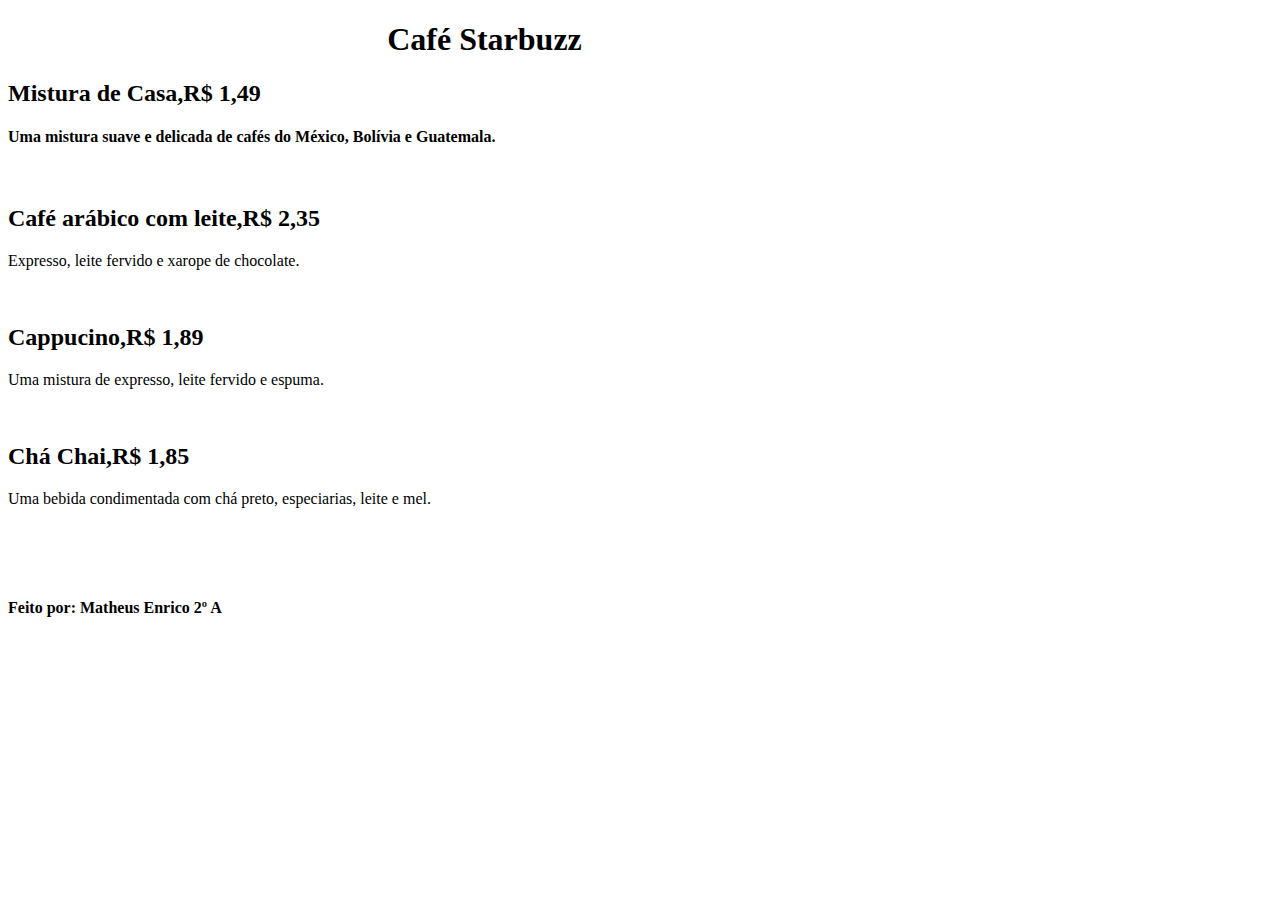
<file: exercicio 1/1)/index.html>
<!DOCTYPE html>
<html lang="en">
<head>
    <meta charset="UTF-8">
    <meta http-equiv="X-UA-Compatible" content="IE=edge">
    <meta name="viewport" content="width=device-width, initial-scale=1.0">
    <title>Exercício</title>
</head>
<body>
    <h1 style="margin-left:30%;">Café Starbuzz</h1>
    
    <h2>Mistura de Casa,R$ 1,49</h2>
    <h4>Uma mistura suave e delicada de cafés do México, Bolívia e Guatemala.</h3>
    <br>
    <h2>Café arábico com leite,R$ 2,35</h2>
    <p>Expresso, leite fervido e xarope de chocolate.</p>
    <br>
    <h2>Cappucino,R$ 1,89</h2>
    <p>Uma mistura de expresso, leite fervido e espuma.</p>
    <br>
    <h2>Chá Chai,R$ 1,85</h2>
    <p>Uma bebida condimentada com chá preto, especiarias, leite e mel.</p>
        <br>
        <br>
        <br>
        <h4>Feito por: Matheus Enrico 2º A</h4>







</body>
</html>
</file>
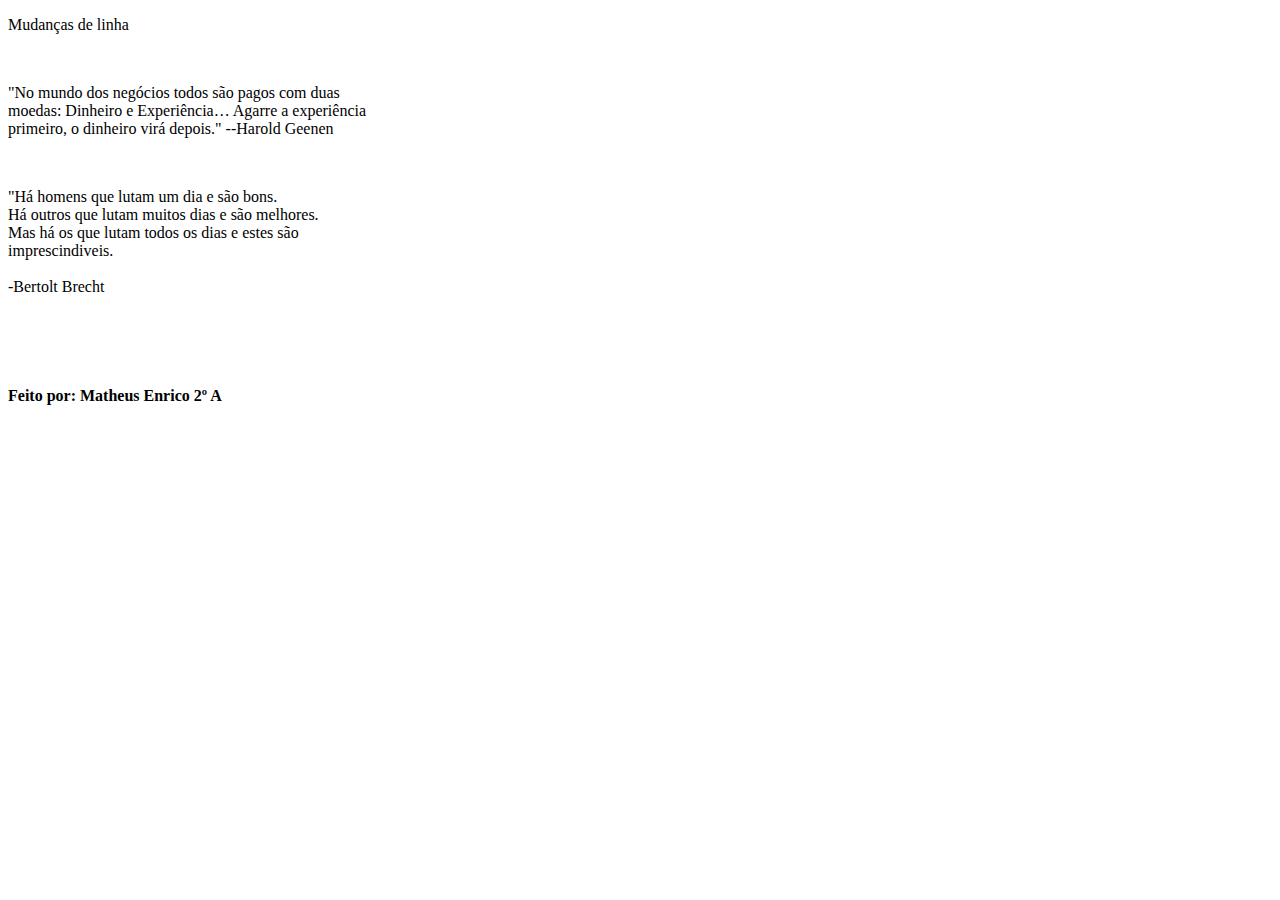
<file: exercicio 1/2)/index.html>
<!DOCTYPE html>
<html lang="en">
<head>
    <meta charset="UTF-8">
    <meta http-equiv="X-UA-Compatible" content="IE=edge">
    <meta name="viewport" content="width=device-width, initial-scale=1.0">
    <title>Exercício</title>
</head>
<body>
    
    <p>Mudanças de linha</p>
    <br>
    <p>"No mundo dos negócios todos são pagos com duas<br>
        moedas: Dinheiro e Experiência… Agarre a experiência<br>
        primeiro, o dinheiro virá depois." --Harold Geenen </p>
        <br>
        <p>"Há homens que lutam um dia e são bons.<br>
             Há outros que lutam muitos dias e são melhores.<br>
            Mas há os que lutam todos os dias e estes são<br>
            imprescindiveis.<br>
           <br>
            -Bertolt Brecht</p>
<br>
<br>
<br>

<h4>Feito por: Matheus Enrico 2º A </h4>

        </body>
</html>
</file>
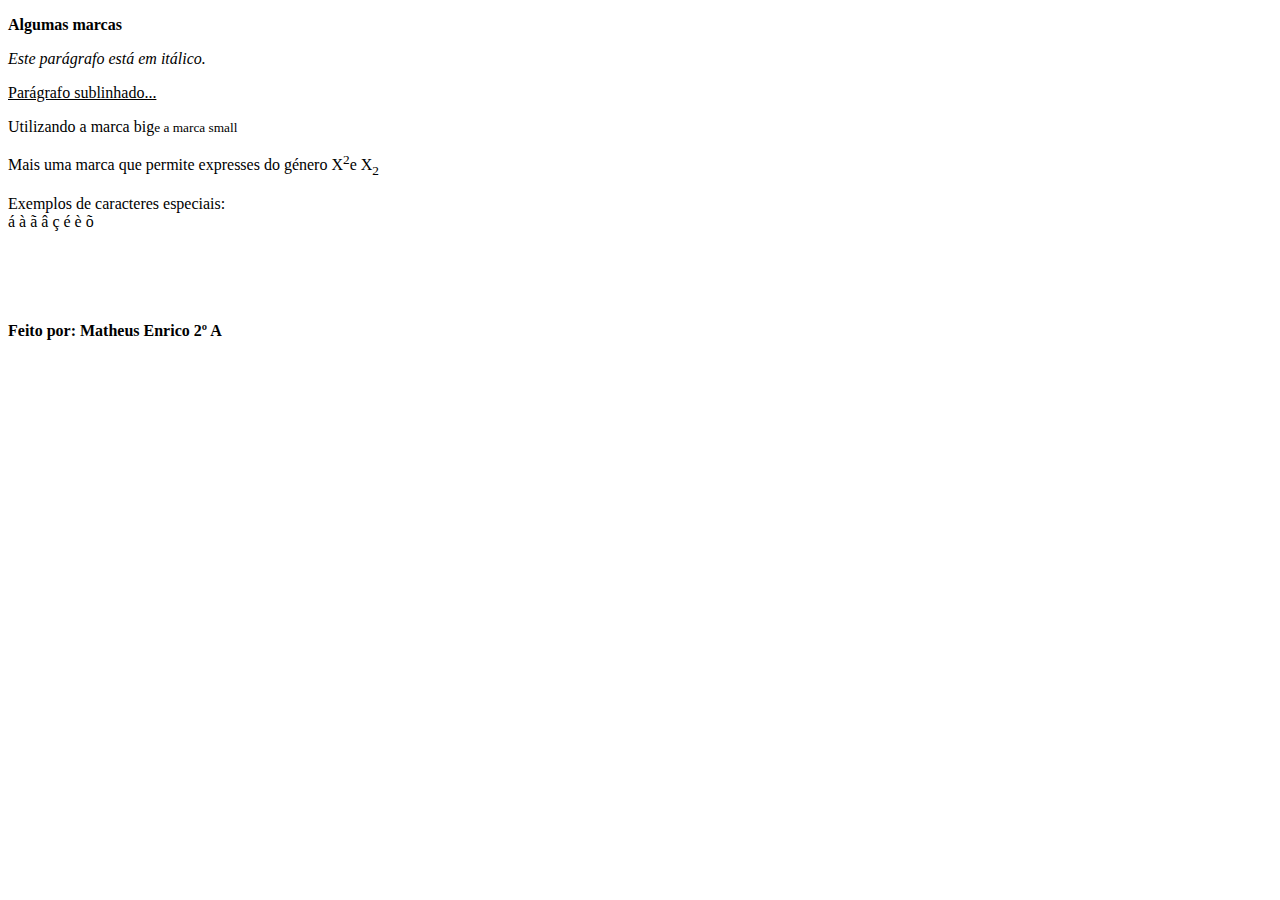
<file: exercicio 1/3)/index.html>
<!DOCTYPE html>
<html lang="en">
<head>
    <meta charset="UTF-8">
    <meta http-equiv="X-UA-Compatible" content="IE=edge">
    <meta name="viewport" content="width=device-width, initial-scale=1.0">
    <title>Exercício</title>
</head>
<body>
    <p><b>Algumas marcas</b></p>
   <p><i>Este parágrafo está em itálico.</i></p>
    <p><u>Parágrafo sublinhado...</u></p>
    <p>Utilizando a marca big<small>e a marca small</small></p>
     <p>Mais uma marca que permite expresses do género X<sup>2</sup>e X<sub>2</sub></p>
    <p>Exemplos de caracteres especiais:<br>á à ã â ç é è õ</p>

<br>
<br>
<br>
<h4>Feito por: Matheus Enrico 2º A</h4>



</body>
</html>
</file>
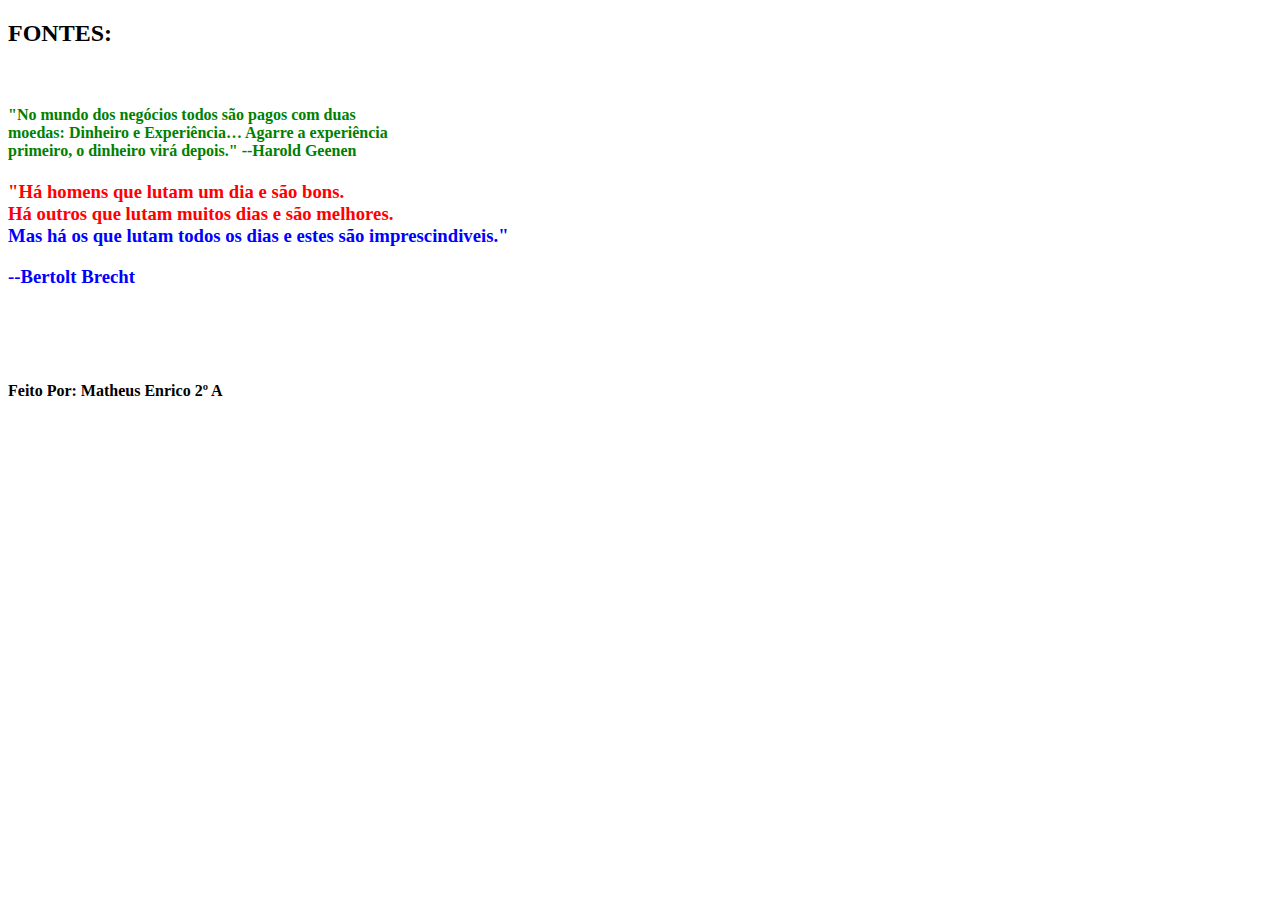
<file: exercicio 1/4)/index.html>
<!DOCTYPE html>
<html lang="en">
<head>
    <meta charset="UTF-8">
    <meta http-equiv="X-UA-Compatible" content="IE=edge">
    <meta name="viewport" content="width=device-width, initial-scale=1.0">
    <title>Exercício </title>
</head>
<body>
    <h2>FONTES:</h2>
    <br>
    <h4 style="color:green;">
        "No mundo dos negócios todos são pagos com duas<br>
        moedas: Dinheiro e Experiência… Agarre a experiência<br>
        primeiro, o dinheiro virá depois." --Harold Geenen </h4>


        <h3 style="color:red;">
            "Há homens que lutam um dia e são bons.<br>
            Há outros que lutam muitos dias e são melhores.<br>
           <span style="color:blue ;"> Mas há os que lutam todos os dias e estes são imprescindiveis."</span><br></h3>
          
         <h3 style="color:blue ;"> --Bertolt Brecht  </h3>
      <br>
      <br>
      <br>
      <h4>Feito Por: Matheus Enrico 2º A</h4>


</body>
</html>
</file>
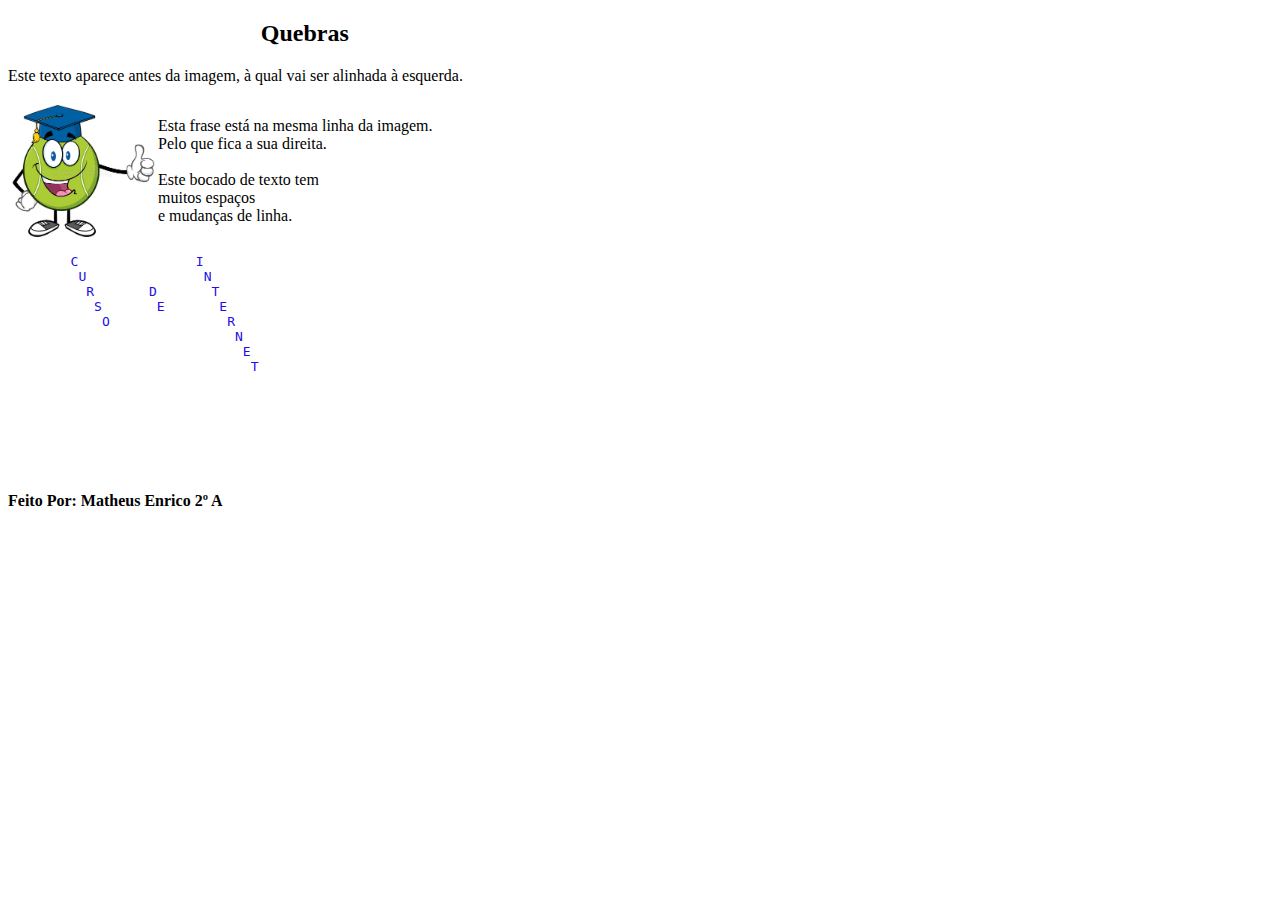
<file: exercicio 1/5)/index.html>
<!DOCTYPE html>
<html lang="en">
<head>
    <meta charset="UTF-8">
    <meta http-equiv="X-UA-Compatible" content="IE=edge">
    <meta name="viewport" content="width=device-width, initial-scale=1.0">
    <title>Exercicio</title>
    <link rel="stylesheet" href="css/styles.css">
    
</head>
<body>
    <h2 style="margin-left:20%;">Quebras</h2>

    <p>Este texto aparece antes da imagem, à qual vai ser alinhada à esquerda.</p>
  
     
    <div class="container">
        <img src="bolatenis.jpg" alt="bola de tenis">
        <p>Esta frase está na mesma linha da imagem.<br>Pelo que fica a sua direita.<br><br> Este bocado de texto tem<br> muitos espaços<br>
            e mudanças de linha.


    </div>

     <pre style="color:rgb(34, 13, 230);">
        C               I 
         U               N 
          R       D       T 
           S       E       E 
            O               R
                             N
                              E 
                               T

     </pre>
     <br>
     <br>
     <br>
     <h4>Feito Por: Matheus Enrico 2º A</h4>

</body>
</html>
</file>
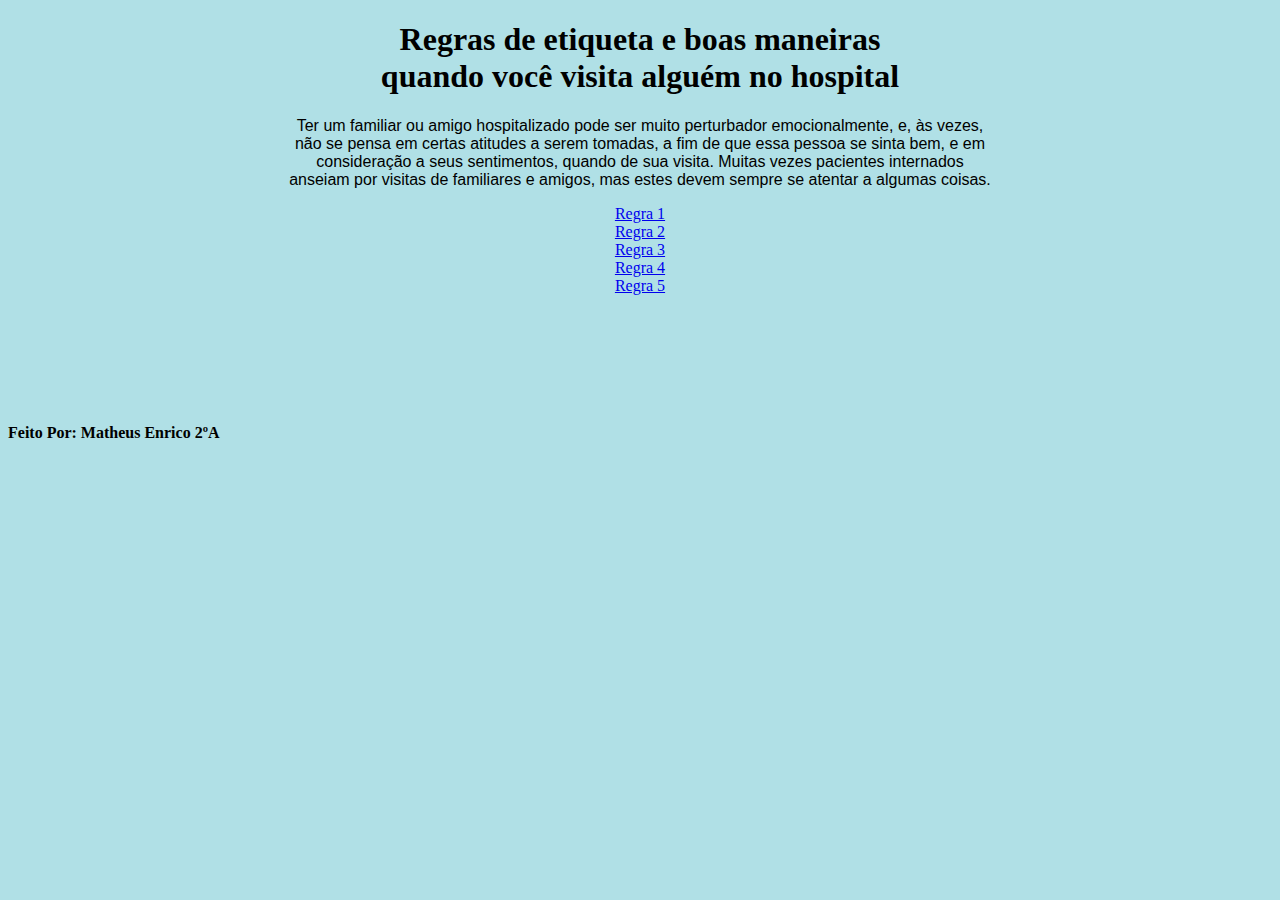
<file: exercício 2/questao01.html>
<!DOCTYPE html>
<html lang="en">
<head>
    <meta charset="UTF-8">
    <meta http-equiv="X-UA-Compatible" content="IE=edge">
    <meta name="viewport" content="width=device-width, initial-scale=1.0">
    <title>Etiquetas e Boas Maneiras</title>
</head>
<body style="text-align:center; background-color:powderblue;">

    <h1 style="text-align:center ;">Regras de etiqueta e boas maneiras<br> quando você
        visita alguém no hospital</h1>

    <p style="text-align:center; font-family: Arial, Helvetica, sans-serif;">Ter um familiar ou amigo hospitalizado pode ser muito perturbador emocionalmente, e, às vezes,<br>
        não se pensa em certas atitudes a serem tomadas, a fim de que essa pessoa se sinta bem, e em<br>
        consideração a seus sentimentos, quando de sua visita. Muitas vezes pacientes internados<br>
        anseiam por visitas de familiares e amigos, mas estes devem sempre se atentar a algumas coisas.</p> 


      <a href="regra1.html">Regra 1</a><br>
      <a  href="regra2.html">Regra 2</a><br>
      <a  href="regra3.html">Regra 3</a><br>
      <a  href="regra4.html">Regra 4</a><br>
      <a  href="regra5.html">Regra 5</a><br>
      <br>
      <br>
      <br>
      <br>
      <br>
      <br>

      <h4 style="text-align:left ;">Feito Por: Matheus Enrico 2ºA</h4>


</body>
</html>
</file>
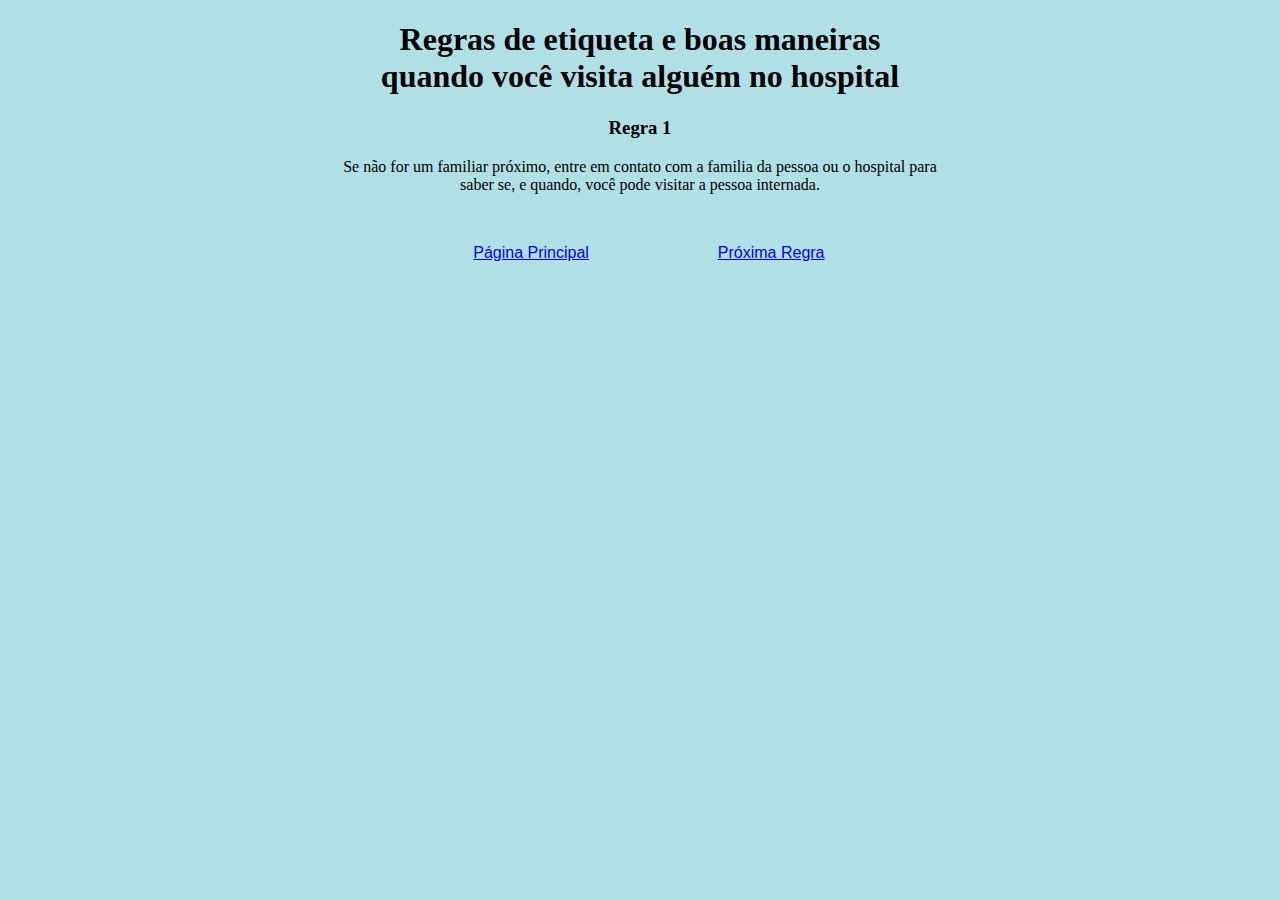
<file: exercício 2/regra1.html>
<!DOCTYPE html>
<html lang="en">
<head>
    <meta charset="UTF-8">
    <meta http-equiv="X-UA-Compatible" content="IE=edge">
    <meta name="viewport" content="width=device-width, initial-scale=1.0">
    <title>Etiquetas e Boas Maneiras: Regra 1</title>
</head>
<body style="text-align:center ; background-color: powderblue;">
    <h1 style="text-align:center ;">Regras de etiqueta e boas maneiras<br> quando você
        visita alguém no hospital</h1>
    <h3 style="text-align:center ;">Regra 1</h3>
    <p style="text-align:center ;">Se não for um familiar próximo, entre em contato com a familia da pessoa ou o hospital para<br>
        saber se, e quando, você pode visitar a pessoa internada. </p>
    <br>

        <pre style="font-family:Arial, Helvetica, sans-serif ;">
    <a href="questao01.html">Página Principal</a>                             <a href="regra2.html">Próxima Regra</a>
        </pre>
       

    









</body>
</html>
</file>
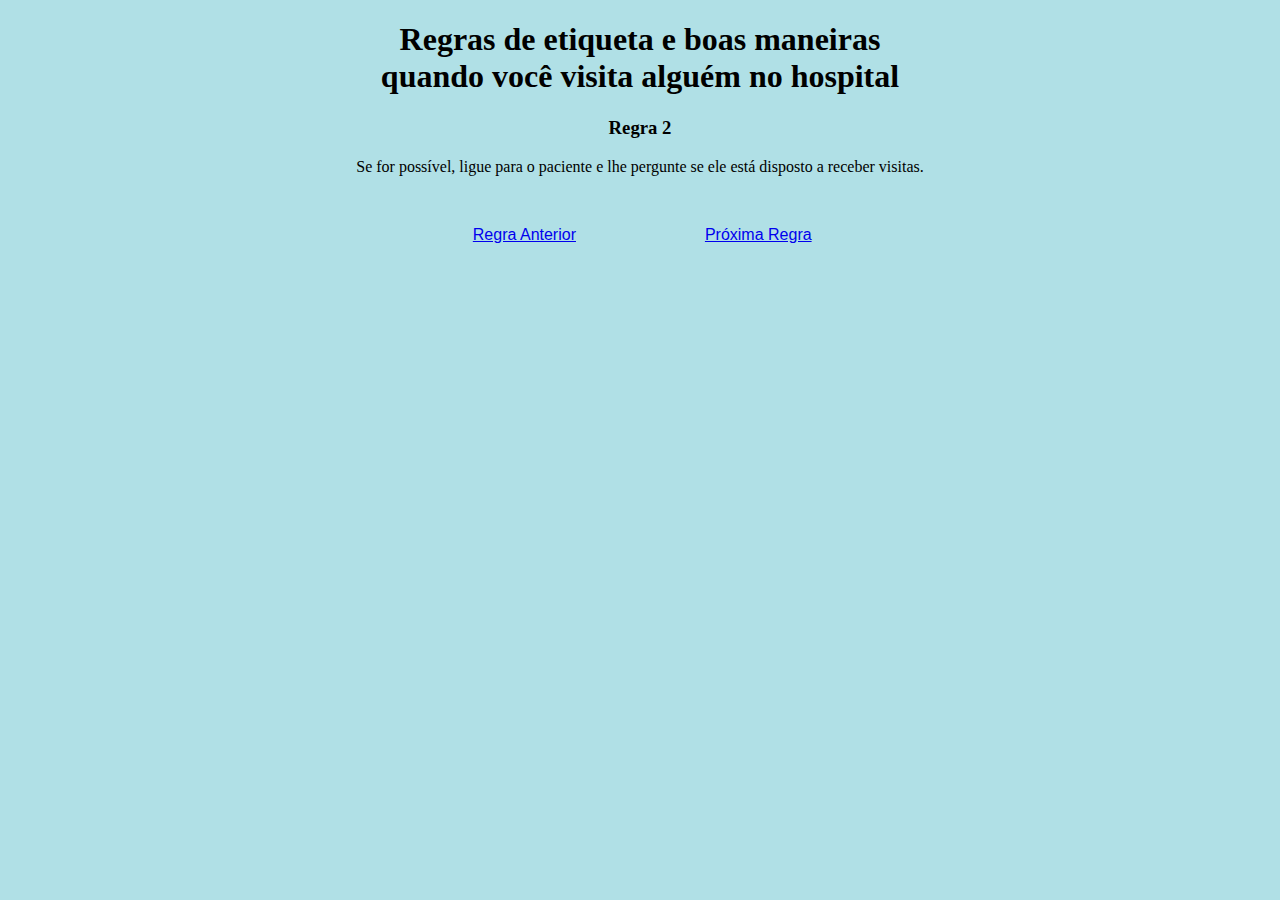
<file: exercício 2/regra2.html>
<!DOCTYPE html>
<html lang="en">
<head>
    <meta charset="UTF-8">
    <meta http-equiv="X-UA-Compatible" content="IE=edge">
    <meta name="viewport" content="width=device-width, initial-scale=1.0">
    <title>Etiquetas e Boas Maneiras: Regra 2</title>
</head>
<body style="text-align:center ;background-color: powderblue;">
    <h1 style="text-align:center ;">Regras de etiqueta e boas maneiras<br> quando você
        visita alguém no hospital</h1>
        <h3 style="text-align:center ;">Regra 2</h3>
        <p style="text-align:center ;">Se for possível, ligue para o paciente e lhe pergunte se ele está disposto a receber visitas.</p>
    <br>
        <pre style="font-family:Arial, Helvetica, sans-serif ;">
    <a href="regra1.html">Regra Anterior</a>                             <a href="regra3.html">Próxima Regra</a>   
        </pre>




</body>
</html>
</file>
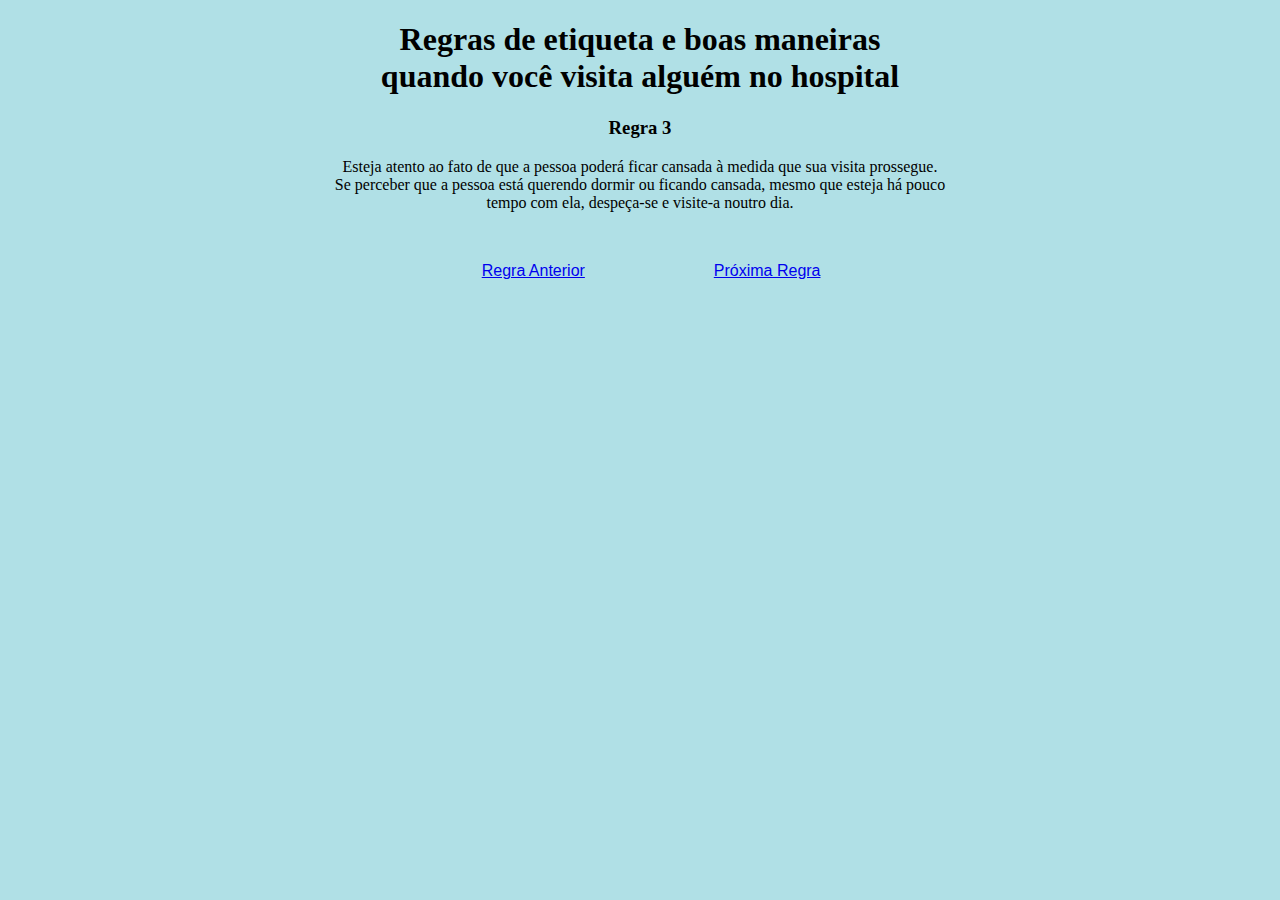
<file: exercício 2/regra3.html>
<!DOCTYPE html>
<html lang="en">
<head>
    <meta charset="UTF-8">
    <meta http-equiv="X-UA-Compatible" content="IE=edge">
    <meta name="viewport" content="width=device-width, initial-scale=1.0">
    <title>Etiquetas e Boas Maneiras: Regra 3</title>
</head>
<body style="text-align:center ;background-color: powderblue;">
    <h1 style="text-align:center ;">Regras de etiqueta e boas maneiras<br> quando você
        visita alguém no hospital</h1>
        <h3 style="text-align:center ;">Regra 3</h3>
        <p style="text-align:center ;">Esteja atento ao fato de que a pessoa poderá ficar cansada à medida que sua visita prossegue.<br>
            Se perceber que a pessoa está querendo dormir ou ficando cansada, mesmo que esteja há pouco<br>
            tempo com ela, despeça-se e visite-a noutro dia.</p>
<br>
            <pre style="font-family:Arial, Helvetica, sans-serif ;">
        <a href="regra2.html">Regra Anterior</a>                             <a href="regra4.html">Próxima Regra</a>   
            </pre>





</body>
</html>
</file>
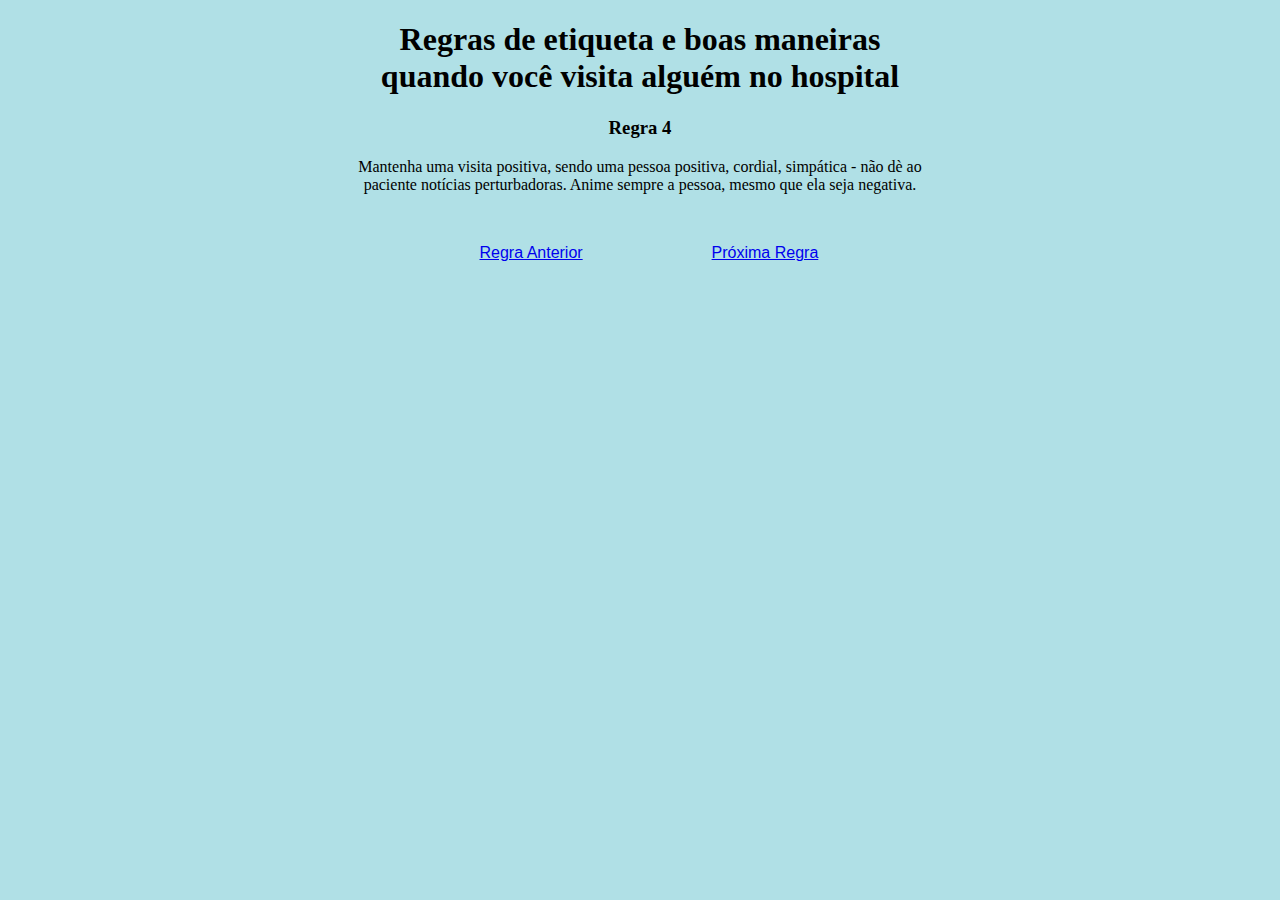
<file: exercício 2/regra4.html>
<!DOCTYPE html>
<html lang="en">
<head>
    <meta charset="UTF-8">
    <meta http-equiv="X-UA-Compatible" content="IE=edge">
    <meta name="viewport" content="width=device-width, initial-scale=1.0">
    <title>Etiquetas e Boas Maneiras: Regra 4</title>
</head>
<body style="text-align:center ;background-color: powderblue;">
    <h1 style="text-align:center ;">Regras de etiqueta e boas maneiras<br> quando você
        visita alguém no hospital</h1>
        <h3 style="text-align:center ;">Regra 4</h3>
        <p style="text-align:center ;">Mantenha uma visita positiva, sendo uma pessoa positiva, cordial, simpática - não dè ao<br>
            paciente notícias perturbadoras. Anime sempre a pessoa, mesmo que ela seja negativa.</p>
<br>
            <pre style="font-family:Arial, Helvetica, sans-serif ;">
        <a href="regra3.html">Regra Anterior</a>                             <a href="regra5.html">Próxima Regra</a>    
            </pre>




</body>
</html>
</file>
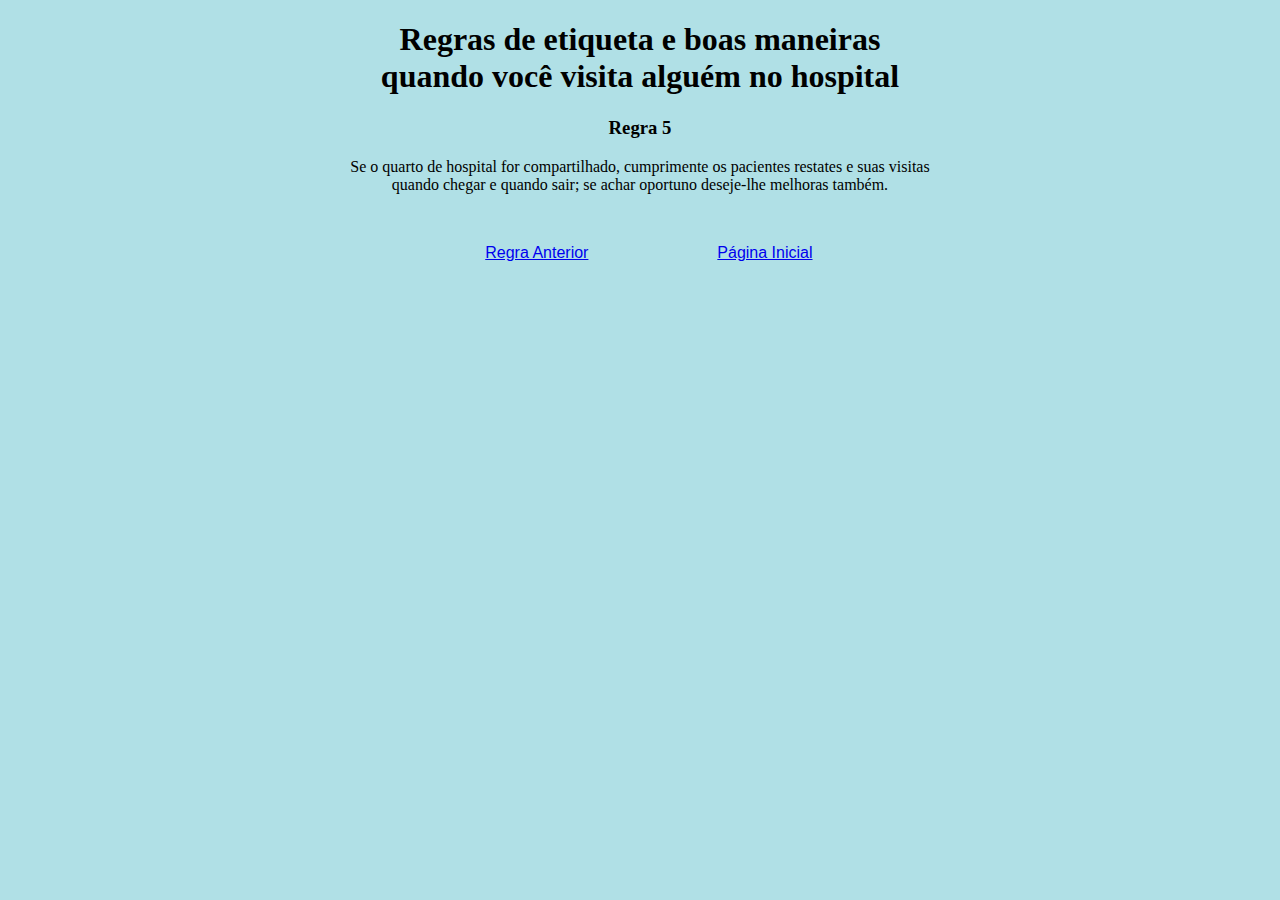
<file: exercício 2/regra5.html>
<!DOCTYPE html>
<html lang="en">
<head>
    <meta charset="UTF-8">
    <meta http-equiv="X-UA-Compatible" content="IE=edge">
    <meta name="viewport" content="width=device-width, initial-scale=1.0">
    <title>Etiquetas e Boas Maneiras: Regra 5</title>
</head>
<body style="text-align:center ;background-color: powderblue;">
    <h1 style="text-align:center ;">Regras de etiqueta e boas maneiras<br> quando você
        visita alguém no hospital</h1>
        <h3 style="text-align:center ;">Regra 5</h3>
        <p style="text-align:center ;">Se o quarto de hospital for compartilhado, cumprimente os pacientes restates e suas visitas<br>
            quando chegar e quando sair; se achar oportuno deseje-lhe melhoras também.</p>
    
           <br>
            <pre style="font-family:Arial, Helvetica, sans-serif ;">
        <a href="regra4.html">Regra Anterior</a>                             <a href="questao01.html">Página Inicial</a>    
            </pre>


</body>
</html>
</file>
<file: exercicio 1/5)/css/styles.css>
img {
 width: 150px;
 }

 .container{
     display: flex;
 }

 img, container2{
     display: inline-block;
 }
</file>
